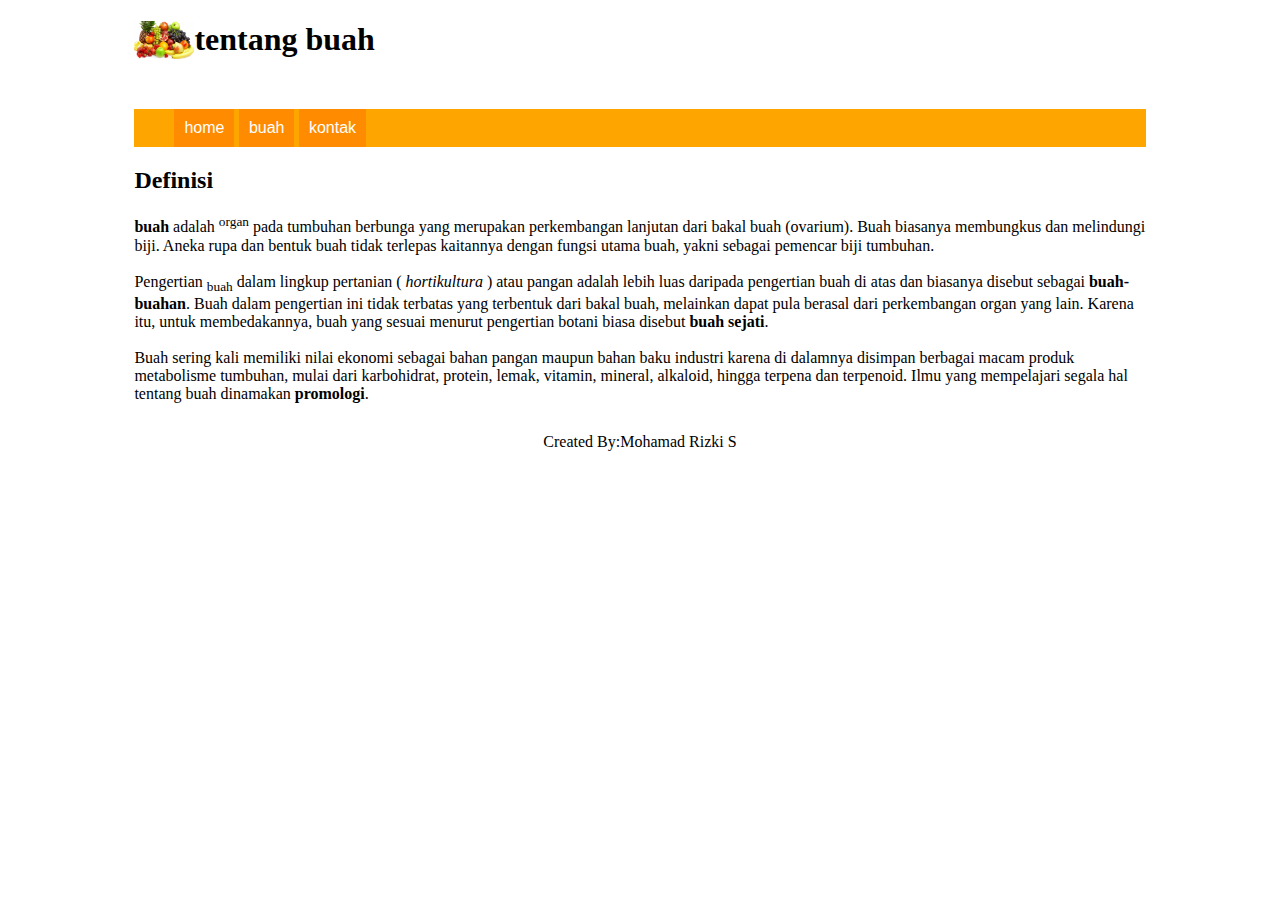
<file: HTML-CSS/index.html>
<!DOCTYPE html>
<html lang="en">
<head>
    <meta charset="UTF-8">
    <meta http-equiv="X-UA-Compatible" content="IE=edge">
    <meta name="viewport" content="width=device-width, initial-scale=1.0">
    <title>tentangbuah.com</title>
    <link rel="stylesheet" href="style.css">
</head>
<body>
  <div class="wrapper"> 
    <div class="content">
        <header>
    <img src="Gambar/buah buahan.jpg"  alt="logo">
        <h1>tentang buah</h1>
        <nav>
    <ul> <li>home</li>
        <li><a href="#">buah</a>
            <ul>
                <li><a href="pages/Nanas.html">Nanas</a></li>
                <li><a href="pages/Belimbing.html">Belimbing</a></li>
                <li><a href="pages/Anggur.html">Anggur</a></li>
                <li><a href="pages/Pepaya.html">Pepaya</a></li>
            </ul>
        </li>
        <li><a href="pages/kontak.html">kontak</a></li>
    </ul>
    </nav>
    </header>
    <section>
    <h2>Definisi</h2>
    <p>
    <strong>buah</strong> adalah <sup>organ</sup> pada tumbuhan berbunga yang merupakan perkembangan lanjutan dari bakal buah (ovarium). Buah biasanya membungkus dan melindungi biji. Aneka rupa dan bentuk buah tidak terlepas kaitannya dengan fungsi utama buah, yakni sebagai pemencar biji tumbuhan.<br> <br>
    Pengertian <sub>buah</sub> dalam lingkup pertanian ( <em>hortikultura </em>) atau pangan adalah lebih luas daripada pengertian buah di atas dan biasanya disebut sebagai <strong>buah-buahan</strong>. Buah dalam pengertian ini tidak terbatas yang terbentuk dari bakal buah, melainkan dapat pula berasal dari perkembangan organ yang lain. Karena itu, untuk membedakannya, buah yang sesuai menurut pengertian botani biasa disebut <strong>buah sejati</strong>.<br> <br>
    Buah sering kali memiliki nilai ekonomi sebagai bahan pangan maupun bahan baku industri karena di dalamnya disimpan berbagai macam produk metabolisme tumbuhan, mulai dari karbohidrat, protein, lemak, vitamin, mineral, alkaloid, hingga terpena dan terpenoid. Ilmu yang mempelajari segala hal tentang buah dinamakan <strong>promologi</strong>.
    </p>
    </section>
    <footer><p>Created By:Mohamad Rizki S</p></footer>
    </div>
  </div>
 </body>
</html>
</file>
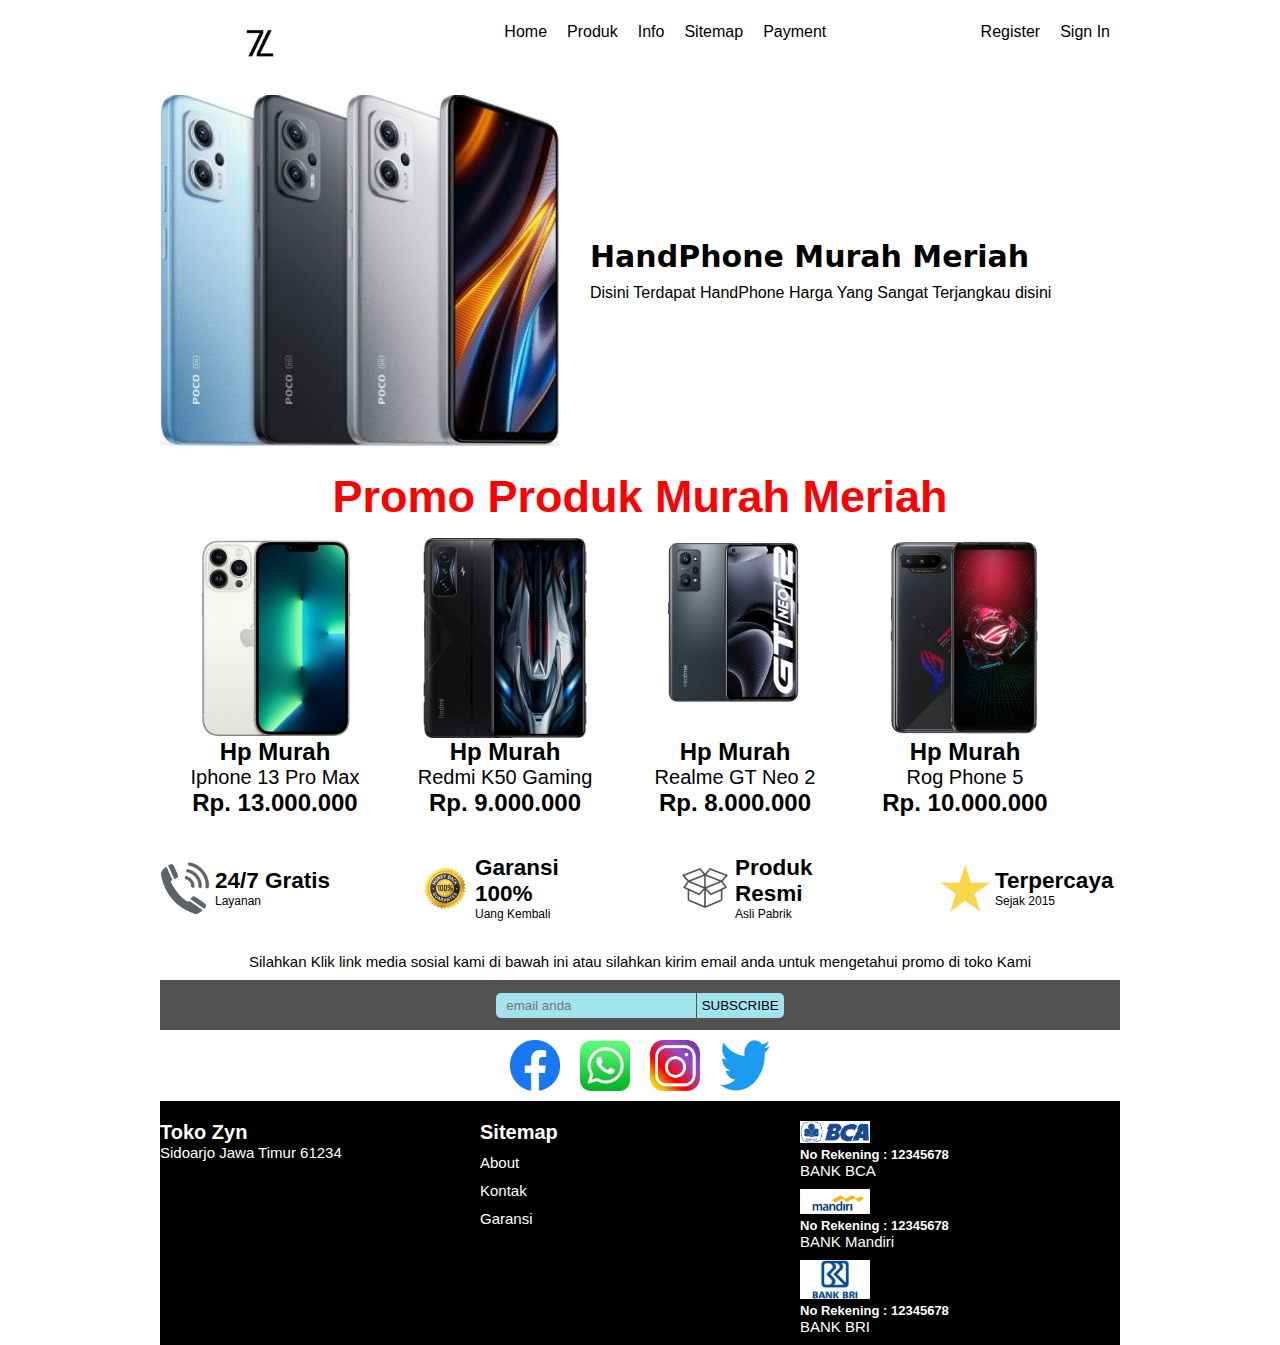
<file: toko-online/index.html>
<!DOCTYPE html>
<html lang="en">
<head>
  <meta charset="UTF-8">
  <meta http-equiv="X-UA-Compatible" content="IE=edge">
  <meta name="viewport" content="width=device-width, initial-scale=1.0">
  <title>Toko Online | Zyn</title>
  <link rel="stylesheet" href="style.css">
</head>
<body>
  <div class="content">
    <div class="header">
      <div class="logo">
        <img src="images/z2.jpg" alt="">
      </div>
      <div class="nav-left">
        <ul>
          <li><a href="#">Home</a></li>
          <li><a href="#">Produk</a></li>
          <li><a href="#">Info</a></li>
          <li><a href="#">Sitemap</a></li>
          <li><a href="#">Payment</a></li>
        </ul>
      </div>
      <div class="nav-right">
        <ul>
          <li><a href="#">Register</a></li>
          <li><a href="#">Sign In</a></li>
        </ul>
      </div>

    </div>
    <div class="main">
      <div class="main-left">
        <img src="images/Poco X4 GT 2.jpg" alt="">
      </div>
      <div class="main-right">
        <h2>HandPhone Murah Meriah</h2>
        <p>Disini Terdapat HandPhone Harga Yang Sangat Terjangkau disini
        </p>
      </div>
    </div>

    <div class="display">
      <div class="display-content">
        <h2>Promo Produk Murah Meriah</h2>
      </div>
    </div>

    <div class="produk">
      <div class="produk-content">
        <div class="image">
          <img src="images/iphone 13 pro max.webp" alt="">
        </div>
        <div class="titel">
          <h2>Hp Murah</h2>
        </div>
        <div class="deskripsi">
          <p>Iphone 13 Pro Max</p>
        </div>
        <div class="harga">
          <h2>Rp. 13.000.000</h2>
        </div>
      </div>
      <div class="produk-content">
        <div class="image">
          <img src="images/redmi k50 gaming.webp" alt="">
        </div>
        <div class="titel">
          <h2>Hp Murah</h2>
        </div>
        <div class="deskripsi">
          <p>Redmi K50 Gaming</p>
        </div>
        <div class="harga">
          <h2>Rp. 9.000.000</h2>
        </div>
      </div>
      <div class="produk-content">
        <div class="image">
          <img src="images/Realme GT Neo 2 remake.jpg" alt="">
        </div>
        <div class="titel">
          <h2>Hp Murah</h2>
        </div>
        <div class="deskripsi">
          <p>Realme GT Neo 2</p>
        </div>
        <div class="harga">
          <h2>Rp. 8.000.000</h2>
        </div>
      </div>
      <div class="produk-content">
        <div class="image">
          <img src="images/rog phone 5.webp" alt="">
        </div>
        <div class="titel">
          <h2>Hp Murah</h2>
        </div>
        <div class="deskripsi">
          <p>Rog Phone 5</p>
        </div>
        <div class="harga">
          <h2>Rp. 10.000.000</h2>
        </div>
      </div>
    </div>

    <div class="info">

      <div class="info-content">
        <div class="icon">
          <img src="images/phone 2.png" alt="">
        </div>
        <div class="info-isi">
          <h2>24/7 Gratis</h2>
          <p>Layanan</p>
        </div>
      </div>

      <div class="info-content">
        <div class="icon">
          <img src="images/garansi.jpg" alt="">
        </div>
        <div class="info-isi">
          <h2>Garansi 100%</h2>
          <p>Uang Kembali</p>
        </div>
      </div>

      <div class="info-content">
        <div class="icon">
          <img src="images/produk.jpg" alt="">
        </div>
        <div class="info-isi">
          <h2>Produk Resmi</h2>
          <p>Asli Pabrik</p>
        </div>
      </div>

      <div class="info-content">
        <div class="icon">
          <img src="images/Star.png" alt="">
        </div>
        <div class="info-isi">
          <h2>Terpercaya</h2>
          <p>Sejak 2015</p>
        </div>
      </div>
    </div>

    <div class="medsos">
      <div class="medsos-isi">
        <p>Silahkan Klik link media sosial kami di bawah ini atau silahkan kirim email anda 
          untuk mengetahui promo di toko Kami
        </p>
      </div>
      <div class="medsos-form">
      <form action="">
        <input type="email" placeholder="email anda">
        <button>Subscribe</button>
      </form>      
    </div>
    <div class="medsos-icon">
      <img src="images/fb.png" alt="">
      <img src="images/wa 2.jpg" alt="">
      <img src="images/ig 2.jpg" alt="">
      <img src="images/tw.png" alt="">
    </div>
    </div>

    <footer>
      <div class="identitas">
        <h2>Toko Zyn</h2>
        <p>Sidoarjo Jawa Timur 61234</p>
      </div>

      <div class="sitemap">
        <h2>Sitemap</h2>
        <li><a href="#">About</a></li>
        <li><a href="#">Kontak</a></li>
        <li><a href="#">Garansi</a></li>
        </div>

      <div class="payment">
        <div class="logo-bank">
          <img src="images/bca.jpg" alt="">
        </div>
        <div class="bank">
          <h3>No Rekening : 12345678</h3>
          <p>BANK BCA</p>
        </div>
        <div class="logo-bank">
          <img src="images/mandiri.png" alt="">
        </div>
        <div class="bank">
          <h3>No Rekening : 12345678</h3>
          <p>BANK Mandiri</p>
        </div>
        <div class="logo-bank">
          <img src="images/bri.jpg" alt="">
        </div>
        <div class="bank">
          <h3>No Rekening : 12345678</h3>
          <p>BANK BRI</p>
        </div>
      </div>
    </footer>
</body>
</html>
</file>
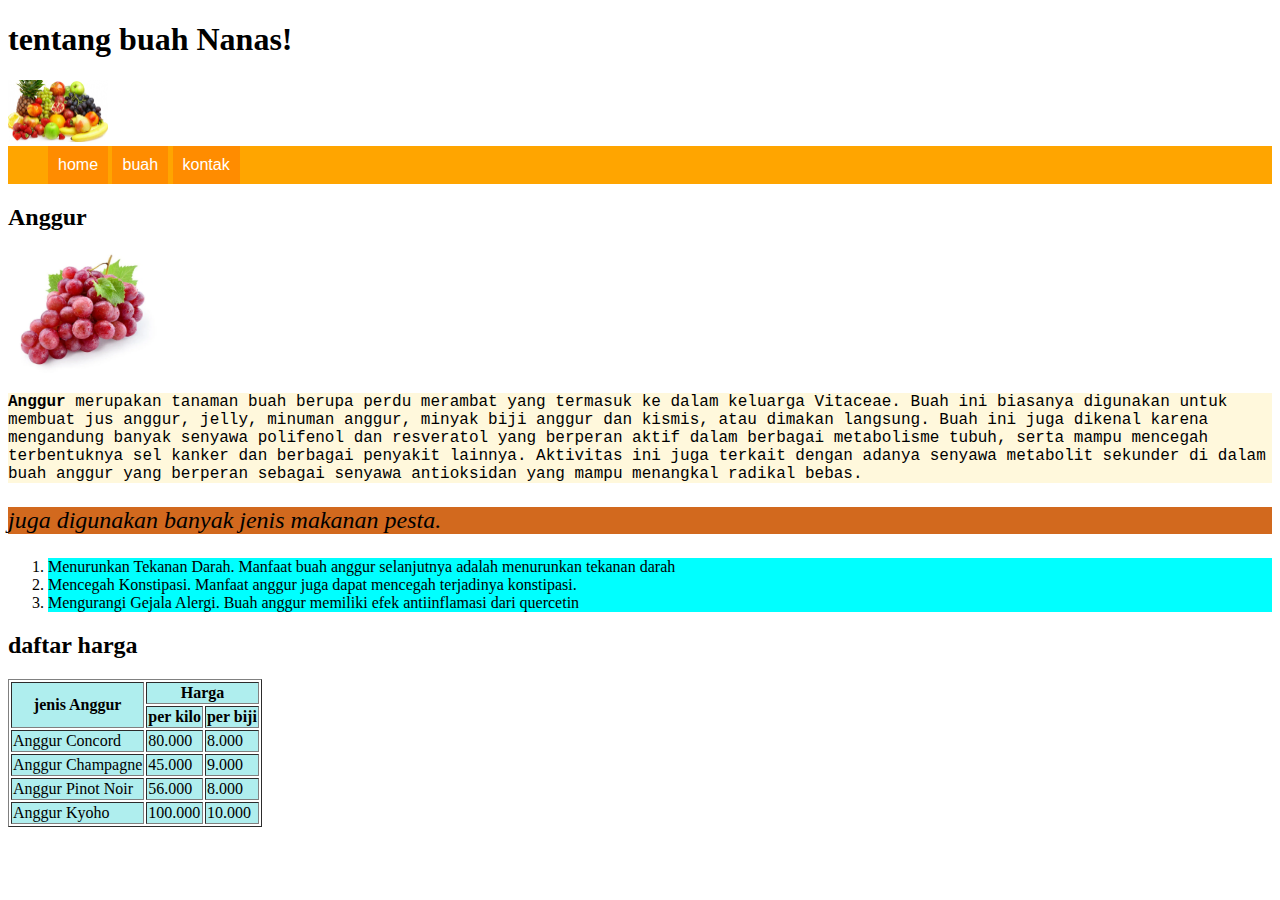
<file: HTML-CSS/pages/Anggur.html>
<!DOCTYPE html>
<html lang="en">
<head>
    <meta charset="UTF-8">
    <meta http-equiv="X-UA-Compatible" content="IE=edge">
    <meta name="viewport" content="width=device-width, initial-scale=1.0">
    <title>tentangbuah.com</title>
    <link rel="stylesheet" href="../style.css">
</head>
<body>
    <div>
    <h1>tentang buah Nanas!</h1>
    <img src="../Gambar/buah buahan.jpg" width="100" alt="">
    <ul> <li><a href="../index.html ">home</a></li>
        <li>buah
            <ul>
                <li><a href="Nanas.html">Nanas</a></li>
                <li><a href="Belimbing.html">Belimbing</a></li>
                <li><a href="Anggur.html">Anggur</a></li>
                <li><a href="Pepaya.html">Pepaya</a></li>
            </ul>
        </li>
        <li><a href="kontak.html">kontak</a></li>
    </ul>
    
    <h2>Anggur</h2>
    <img src="../Gambar/Red-grapes.webp" width="150" alt="">
    <p id="paragraf1"> 
      <strong>Anggur</strong> merupakan tanaman buah berupa perdu merambat yang termasuk ke dalam keluarga Vitaceae. Buah ini biasanya digunakan untuk membuat jus anggur, jelly, minuman anggur, minyak biji anggur dan kismis, atau dimakan langsung. Buah ini juga dikenal karena mengandung banyak senyawa polifenol dan resveratol yang berperan aktif dalam berbagai metabolisme tubuh, serta mampu mencegah terbentuknya sel kanker dan berbagai penyakit lainnya. Aktivitas ini juga terkait dengan adanya senyawa metabolit sekunder di dalam buah anggur yang berperan sebagai senyawa antioksidan yang mampu menangkal radikal bebas.
    </p>
    <p class="paragraf warna bentuk huruf-tebal">
        juga digunakan banyak jenis makanan pesta.
    </p>
    <ol>
       <li>Menurunkan Tekanan Darah. Manfaat buah anggur selanjutnya adalah menurunkan tekanan darah</li>
       <li>Mencegah Konstipasi. Manfaat anggur juga dapat mencegah terjadinya konstipasi.</li>
       <li>Mengurangi Gejala Alergi. Buah anggur memiliki efek antiinflamasi dari quercetin</li>
       </ol>
    <h2>daftar harga</h2>

    <table border="1">
        <th rowspan="2">jenis Anggur</th>
        <th colspan="2">Harga</th>
        <tr>
            <th>per kilo</th>
            <th>per biji</th>
        </tr>
        <tr>
                <td>Anggur Concord</td>
                <td>80.000</td>
                <td>8.000</td>
        </tr>
        <tr>
                <td>Anggur Champagne</td>
                <td>45.000</td>
                <td>9.000</td>
        </tr>
        <tr>
                <td>Anggur Pinot Noir</td>
                <td>56.000</td>
                <td>8.000</td>
        </tr>
        <tr>
                <td>Anggur  Kyoho</td>
                <td>100.000</td>
                <td>10.000</td>
        </tr>
    </table>
    </div>
 </body>
</html>
</file>
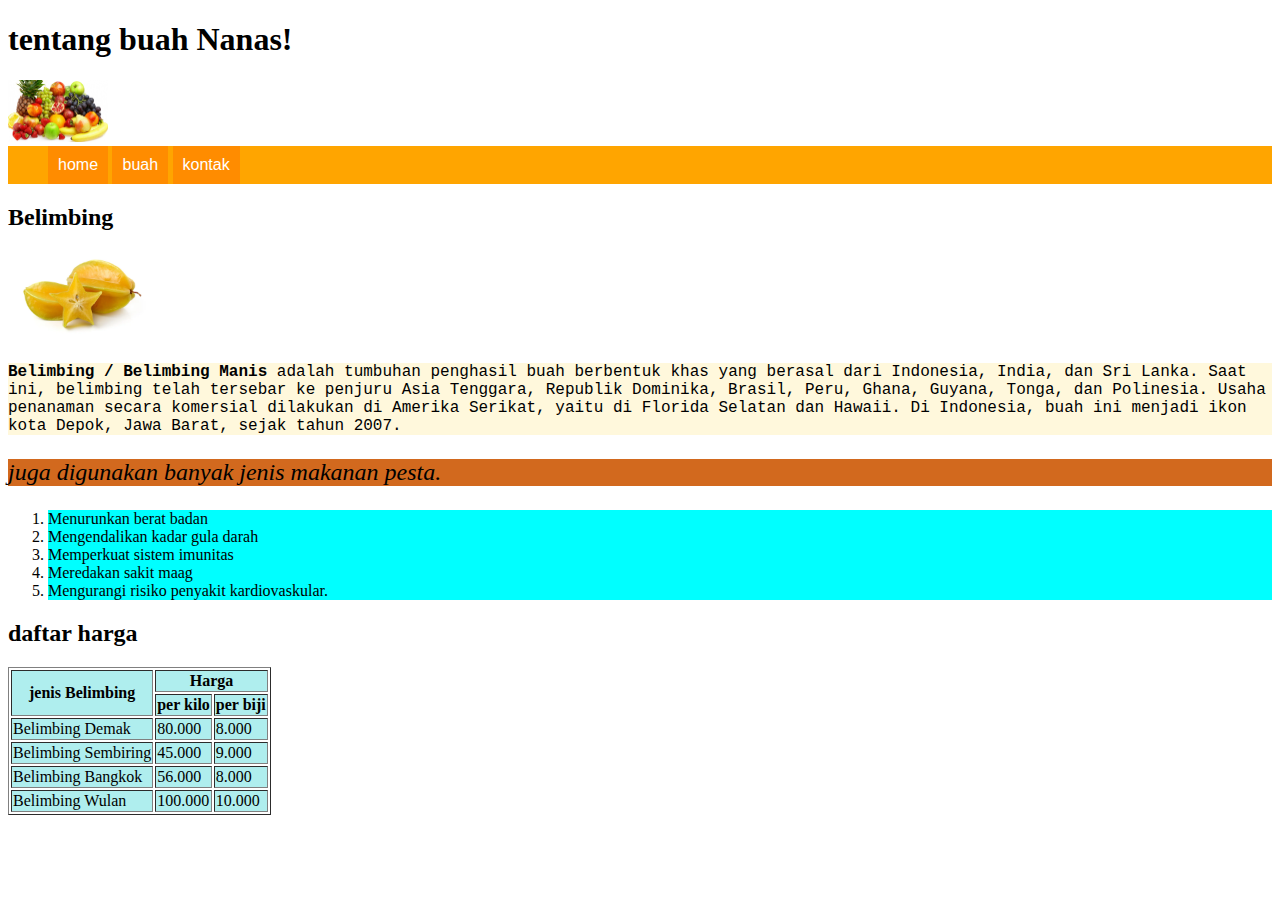
<file: HTML-CSS/pages/Belimbing.html>
<!DOCTYPE html>
<html lang="en">
<head>
    <meta charset="UTF-8">
    <meta http-equiv="X-UA-Compatible" content="IE=edge">
    <meta name="viewport" content="width=device-width, initial-scale=1.0">
    <title>tentangbuah.com</title>
    <link rel="stylesheet" href="../style.css">
</head>
<body>
    <div>
    <h1>tentang buah Nanas!</h1>
    <img src="../Gambar/buah buahan.jpg" width="100" alt="">
    <ul> <li><a href="../index.html ">home</a></li>
        <li>buah
            <ul>
                <li><a href="Nanas.html">Nanas</a></li>
                <li><a href="Belimbing.html">Belimbing</a></li>
                <li><a href="Anggur.html">Anggur</a></li>
                <li><a href="Pepaya.html">Pepaya</a></li>
            </ul>
        </li>
        <li><a href="kontak.html">kontak</a></li>
    </ul>
    
    <h2>Belimbing</h2>
    <img src="../Gambar/belimbing.webp" width="150" alt="">
    <p id="paragraf1"> 
      <strong>Belimbing / Belimbing Manis</strong> adalah tumbuhan penghasil buah berbentuk khas yang berasal dari Indonesia, India, dan Sri Lanka. Saat ini, belimbing telah tersebar ke penjuru Asia Tenggara, Republik Dominika, Brasil, Peru, Ghana, Guyana, Tonga, dan Polinesia. Usaha penanaman secara komersial dilakukan di Amerika Serikat, yaitu di Florida Selatan dan Hawaii. Di Indonesia, buah ini menjadi ikon kota Depok, Jawa Barat, sejak tahun 2007.
    </p>
    <p class="paragraf warna bentuk huruf-tebal">
        juga digunakan banyak jenis makanan pesta.
    </p>
    <ol>
       <li>Menurunkan berat badan</li>
       <li>Mengendalikan kadar gula darah</li>
       <li>Memperkuat sistem imunitas</li>
       <li>Meredakan sakit maag</li>
       <li>Mengurangi risiko penyakit kardiovaskular.</li>
       </ol>
    <h2>daftar harga</h2>

    <table border="1">
        <th rowspan="2">jenis Belimbing</th>
        <th colspan="2">Harga</th>
        <tr>
            <th>per kilo</th>
            <th>per biji</th>
        </tr>
        <tr>
                <td>Belimbing Demak</td>
                <td>80.000</td>
                <td>8.000</td>
        </tr>
        <tr>
                <td>Belimbing Sembiring</td>
                <td>45.000</td>
                <td>9.000</td>
        </tr>
        <tr>
                <td>Belimbing Bangkok</td>
                <td>56.000</td>
                <td>8.000</td>
        </tr>
        <tr>
                <td>Belimbing Wulan</td>
                <td>100.000</td>
                <td>10.000</td>
        </tr>
    </table>
    </div>
 </body>
</html>
</file>
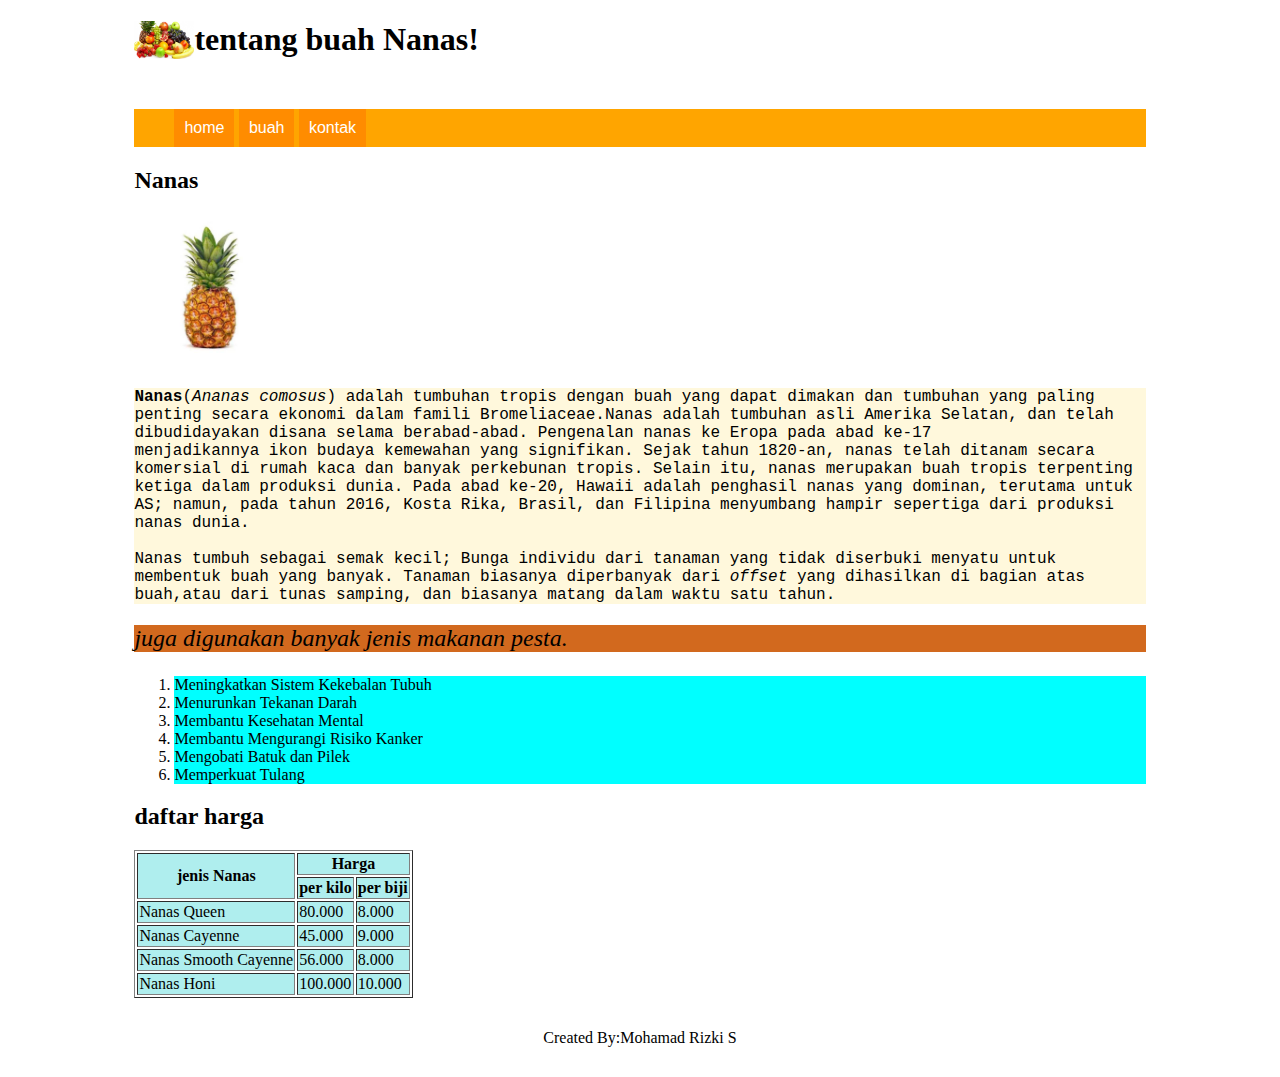
<file: HTML-CSS/pages/Nanas.html>
<!DOCTYPE html>
<html lang="en">
<head>
    <meta charset="UTF-8">
    <meta http-equiv="X-UA-Compatible" content="IE=edge">
    <meta name="viewport" content="width=device-width, initial-scale=1.0">
    <title>tentangbuah.com</title>
    <link rel="stylesheet" href="../style.css">
</head>
<body>
    <div class="wrapper">
        <div class="content">
        <header>
     <img src="../Gambar/buah buahan.jpg" />
    <h1>tentang buah Nanas!</h1>
    <nav>
    <ul> <li><a href="../index.html ">home</a></li>
        <li>buah
            <ul>
                <li><a href="Nanas.html">Nanas</a></li>
                <li><a href="Belimbing.html">Belimbing</a></li>
                <li><a href="Anggur.html">Anggur</a></li>
                <li><a href="Pepaya.html">Pepaya</a></li>
            </ul>
        </li>
        <li><a href="kontak.html">kontak</a></li>
    </ul>
    </nav>
    </header>
    <section>
    <h2>Nanas</h2>
    <img src="../Gambar/7c59e5f83faaa96d2ed57fa7bbcba9f5.jpg" width="150" alt="">
    <p id="paragraf1"> 
        <strong>Nanas</strong>(<em>Ananas comosus</em>) adalah tumbuhan tropis dengan buah yang dapat dimakan dan tumbuhan yang paling penting secara ekonomi dalam famili Bromeliaceae.Nanas adalah tumbuhan asli Amerika Selatan, dan telah dibudidayakan disana selama berabad-abad. Pengenalan nanas ke Eropa pada abad ke-17<br /> menjadikannya ikon budaya kemewahan yang signifikan. Sejak tahun 1820-an, nanas telah ditanam secara komersial di rumah kaca dan banyak perkebunan tropis. Selain itu, nanas merupakan buah tropis terpenting ketiga dalam produksi dunia. Pada abad ke-20, Hawaii adalah penghasil nanas yang dominan, terutama untuk AS; namun, pada tahun 2016, Kosta Rika, Brasil, dan Filipina menyumbang hampir sepertiga dari produksi nanas dunia.<br /><br />
        Nanas tumbuh sebagai semak kecil; Bunga individu dari tanaman yang tidak diserbuki menyatu untuk membentuk buah yang banyak. Tanaman biasanya diperbanyak dari <em>offset</em> yang dihasilkan di bagian atas buah,atau dari tunas samping, dan biasanya matang dalam waktu satu tahun.
    </p>
    <p class="paragraf warna bentuk huruf-tebal">
        juga digunakan banyak jenis makanan pesta.
    </p>
    <ol>
       <li>Meningkatkan Sistem Kekebalan Tubuh</li>
       <li>Menurunkan Tekanan Darah</li>
       <li>Membantu Kesehatan Mental</li>
       <li>Membantu Mengurangi Risiko Kanker</li>
       <li>Mengobati Batuk dan Pilek</li>
       <li> Memperkuat Tulang</li>
       </ol>
    <h2>daftar harga</h2>

    <table border="1">
        <th rowspan="2">jenis Nanas</th>
        <th colspan="2">Harga</th>
        <tr>
            <th>per kilo</th>
            <th>per biji</th>
        </tr>
        <tr>
                <td>Nanas Queen</td>
                <td>80.000</td>
                <td>8.000</td>
        </tr>
        <tr>
                <td>Nanas Cayenne</td>
                <td>45.000</td>
                <td>9.000</td>
        </tr>
        <tr>
                <td>Nanas Smooth Cayenne</td>
                <td>56.000</td>
                <td>8.000</td>
        </tr>
        <tr>
                <td>Nanas Honi</td>
                <td>100.000</td>
                <td>10.000</td>
        </tr>
    </table>
    </section>
    <footer><p>Created By:Mohamad Rizki S</p></footer>
    </div>
    </div>
 </body>
</html>
</file>
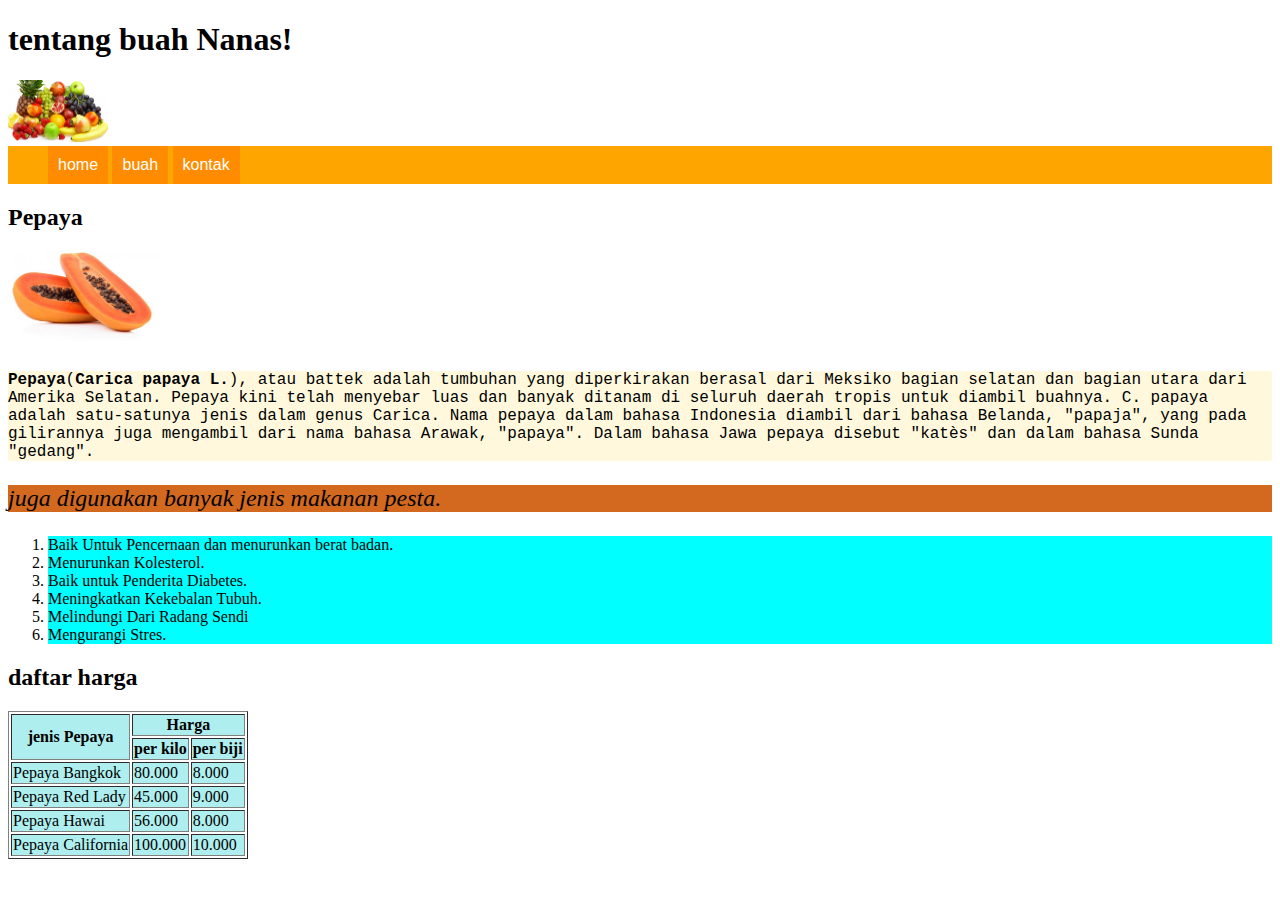
<file: HTML-CSS/pages/Pepaya.html>
<!DOCTYPE html>
<html lang="en">
<head>
    <meta charset="UTF-8">
    <meta http-equiv="X-UA-Compatible" content="IE=edge">
    <meta name="viewport" content="width=device-width, initial-scale=1.0">
    <title>tentangbuah.com</title>
    <link rel="stylesheet" href="../style.css">
</head>
<body>
    <div>
    <h1>tentang buah Nanas!</h1>
    <img src="../Gambar/buah buahan.jpg" width="100" alt="">
    <ul> <li><a href="../index.html ">home</a></li>
        <li>buah
            <ul>
                <li><a href="Nanas.html">Nanas</a></li>
                <li><a href="Belimbing.html">Belimbing</a></li>
                <li><a href="Anggur.html">Anggur</a></li>
                <li><a href="Pepaya.html">Pepaya</a></li>
            </ul>
        </li>
        <li><a href="kontak.html">kontak</a></li>
    </ul>
    
    <h2>Pepaya</h2>
    <img src="../Gambar/ini-5-manfaat-buah-pepaya-untuk-kesehatan-kulit-dan-rambut-hdq.gif" width="150" alt="">
    <p id="paragraf1"> 
        <strong>Pepaya</strong>(<strong>Carica papaya L.</strong>), atau battek adalah tumbuhan yang diperkirakan berasal dari Meksiko bagian selatan dan bagian utara dari Amerika Selatan. Pepaya kini telah menyebar luas dan banyak ditanam di seluruh daerah tropis untuk diambil buahnya. C. papaya adalah satu-satunya jenis dalam genus Carica. Nama pepaya dalam bahasa Indonesia diambil dari bahasa Belanda, "papaja", yang pada gilirannya juga mengambil dari nama bahasa Arawak, "papaya". Dalam bahasa Jawa pepaya disebut "katès" dan dalam bahasa Sunda "gedang". 
    </p>
    <p class="paragraf warna bentuk huruf-tebal">
        juga digunakan banyak jenis makanan pesta.
    </p>
    <ol>
       <li>Baik Untuk Pencernaan dan menurunkan berat badan.</li>
       <li>Menurunkan Kolesterol.</li>
       <li>Baik untuk Penderita Diabetes.</li>
       <li>Meningkatkan Kekebalan Tubuh.</li>
       <li>Melindungi Dari Radang Sendi</li>
       <li> Mengurangi Stres.</li>
       </ol>
    <h2>daftar harga</h2>

    <table border="1">
        <th rowspan="2">jenis Pepaya</th>
        <th colspan="2">Harga</th>
        <tr>
            <th>per kilo</th>
            <th>per biji</th>
        </tr>
        <tr>
                <td>Pepaya Bangkok</td>
                <td>80.000</td>
                <td>8.000</td>
        </tr>
        <tr>
                <td>Pepaya Red Lady</td>
                <td>45.000</td>
                <td>9.000</td>
        </tr>
        <tr>
                <td>Pepaya Hawai</td>
                <td>56.000</td>
                <td>8.000</td>
        </tr>
        <tr>
                <td>Pepaya California</td>
                <td>100.000</td>
                <td>10.000</td>
        </tr>
    </table>
    </div>
 </body>
</html>
</file>
<file: HTML-CSS/style.css>
.content {
    margin-top: 2%;
}

.wrapper{
    width: 80%;
    margin: auto;
}

header img {
    width: 60px;
    
    float: left;
}

header h1 {
    margin-left: 5%;
}

nav {
    clear: both;
}

nav ul {
    margin-top: 5%;
}

section{
    margin-top: 2%;
}

footer{
    margin: 3%;
    text-align: center;
}

section p {
    margin-top: 2%;
}

ol li{
    background-color: aqua;
}
#paragraf1 {
    font-family: 'Courier New', Courier, monospace;
    background-color: cornsilk;
}
.paragraf {
    font-size: 1.5rem;
}
.warna {
    background-color: chocolate;
}
.bentuk {
    font-style: italic;
}
.huruf-tebal {
    font-style: oblique;
}
tr{
    background-color: paleturquoise;
}
a {
    text-decoration: none;
}
ul{
    font-family: Arial, Helvetica, sans-serif;
    list-style: none;
    background-color: orange;
    margin: 0;
    padding: 1;
}
ul li{
    color: #fff;
    background-color: darkorange;
    display: inline-block;
    border: 1px blue;
    padding: 10px;
    position: relative;
    text-decoration: none;
    
}
ul li a {
    color: #fff;
}
ul li:hover {
    background: red;
    cursor: pointer;
}
ul li ul {
    background: orange;
    visibility: hidden;
    position: absolute;
    margin-top: 0.5rem;
    left: 0;
    display: none;
}
ul li:hover > ul,
ul li ul:hover {
    visibility: visible;
    display: block;
}
ul li ul li {
    clear: both;
    width: 100%;
}
</file>
<file: toko-online/style.css>
*{
margin: 0;
padding: 0;
box-sizing: border-box;
font-family: Arial, Helvetica, sans-serif;
}

.logo img {
    width: 200px;
    display: block;
    margin: auto;
}

.header{
    margin: 1%;
}

.nav-left,
.nav-right{
    background-color: rgb(224, 159, 159);
}

.nav-left ul,
.nav-right ul {
list-style: none;
}

.nav-left a,
.nav-right a {
text-decoration: none;
display: block;
padding: 10px;
color: #fff;
}

.nav-left a:hover {
    background: rgb(243, 221, 221);
}

.nav-right a:hover {
    background: rgb(243, 221, 221);
}

@media screen and (min-width: 560px){
    .header{
        width: 960px;
        margin: auto;
        display: flex;
        margin-top: 1%;
        justify-content: space-between;
    }

    .nav-left ul {
        display: flex;
    }

    .nav-right ul {
        display: flex;
    }

    .nav-left,
    .nav-right{
    background: none;
    }

    .nav-left a,
    .nav-right a {
    color: black;
    }
} 

/* main */

.main{
    margin-top: 20px;
}

.main-left img{
 width: 250px;
 display: block;
 margin: auto;
}

.main-right{
    text-align: center;
    margin-top: 20px;
}

@media(min-width: 560px){
    .main{
        width: 960px;
        margin: auto;
        display: flex;
        margin-top: 20px;
        justify-content: center;
    }

    .main-left img{
        width: 400px;
    }

    .main-right{
        margin: auto;
        text-align: left;
        margin-left: 30px;
    }
}

.main-right h2{
    margin-bottom: 10px;
    font-size: 30px;
    font-family: system-ui, -apple-system, BlinkMacSystemFont, 'Segoe UI', Roboto, Oxygen, Ubuntu, Cantarell, 'Open Sans', 'Helvetica Neue', sans-serif;
}
/* produk */

.display{
    margin-top: 2%;
    text-align: center;
    color: red;
}

.image img{
    width: 250px;
    display: block;
    margin: auto;
}

.produk-content{
    text-align: center;
    margin: 15px;
}

.deskripsi p{
    font-size: 20px;
}

@media (min-width: 560px){
    
     .produk{
        width: 960px;
        margin: auto;
        display: flex;
    }

    .produk-content{
        height: 300px;
        
    }

    .image {
        height: 200px;
        width: 200px;
        
    }

    .image img{
        width: 200px;
        display: block;
        margin: auto;

    }

    .display{
        font-size: 30px;
    }
}

/* informasi */

.info{
    margin-top: 20px;
    display: flex;
    flex-wrap: wrap;
    justify-content: center;
}

.info-content{
    height: 70px;
    width: 180px;
    display: flex;
    align-items: center;
}

.icon img{
    width: 50px;
    display: block;
    margin-right: 5px;
}

.info-isi {
    font-size: 15px;
}

.info-isi p{
    font-size: 12px;
}

@media (min-width: 560px){
    .info{
        width: 960px;
        margin: auto;
        justify-content: space-between;
    }
}

/* medsos */


.medsos-icon img{
    width: 50px;
    margin: 10px;
}

.medsos-icon{
    display: flex;
    justify-content: center;
}

.medsos-isi{
    text-align: center;
    padding: 10px;
    font-size: 15px;
}

.medsos-form{
    height: 50px;
    background: rgb(83, 82, 82);
    display: flex;
    justify-content: center;
    align-items: center;
}

.medsos-form form input{
    width: 200px;
    height: 25px;
    background:rgb(163, 227, 238);
    border: none;
    border-top-left-radius: 5px;
    border-bottom-left-radius: 5px;
    margin-right: -4px;
}

.medsos-form form input[type="email"]{
    padding: 10px;
}

.medsos-form form button{
    height: 25px;
    padding: 5px;
    text-transform: uppercase;
    background:rgb(163, 227, 238);
    border: none;
    border-top-right-radius: 5px;
    border-bottom-right-radius: 5px;    
}

@media(min-width:560px){
    .medsos{
        width: 960px;
        margin: auto;
        margin-top: 20px;
    }
}

 /* footer */

 footer{
    margin-bottom: 100px;
    background: black;
    color: #fff;
    display: flex;
 }

 .logo-bank img{
    width: 70px;
 }

 .identitas{
    flex: 1;
 }

 .sitemap{
    flex: 1;
 }

 .sitemap li{
    list-style: none;
    padding-top: 10px;
 }

 .sitemap li a{
    text-decoration: none;
    color: #fff;
    
 }

 .payment{
    flex: 1;
 }

 .sitemap h2, .identitas h2 {
    font-size: 15px;
 }

 .identitas p {
    font-size: 12px;
 }

 .sitemap a{
    font-size: 12px;
 }

 .bank p{
    font-size: 15px;
 }

 .bank h3 {
    font-size: 13px;
 }

 .bank{
    padding-bottom: 10px;
 }

 @media (min-width: 560px){
    footer{
        width: 960px;
        margin: auto;
        padding-top: 20px;
    }

    .sitemap h2,
    .identitas h2 {
        font-size: 20px;
    }

    .identitas p {
        font-size: 15px;
    }

    .sitemap a{
        font-size: 15px;
    }
    
 }
</file>
